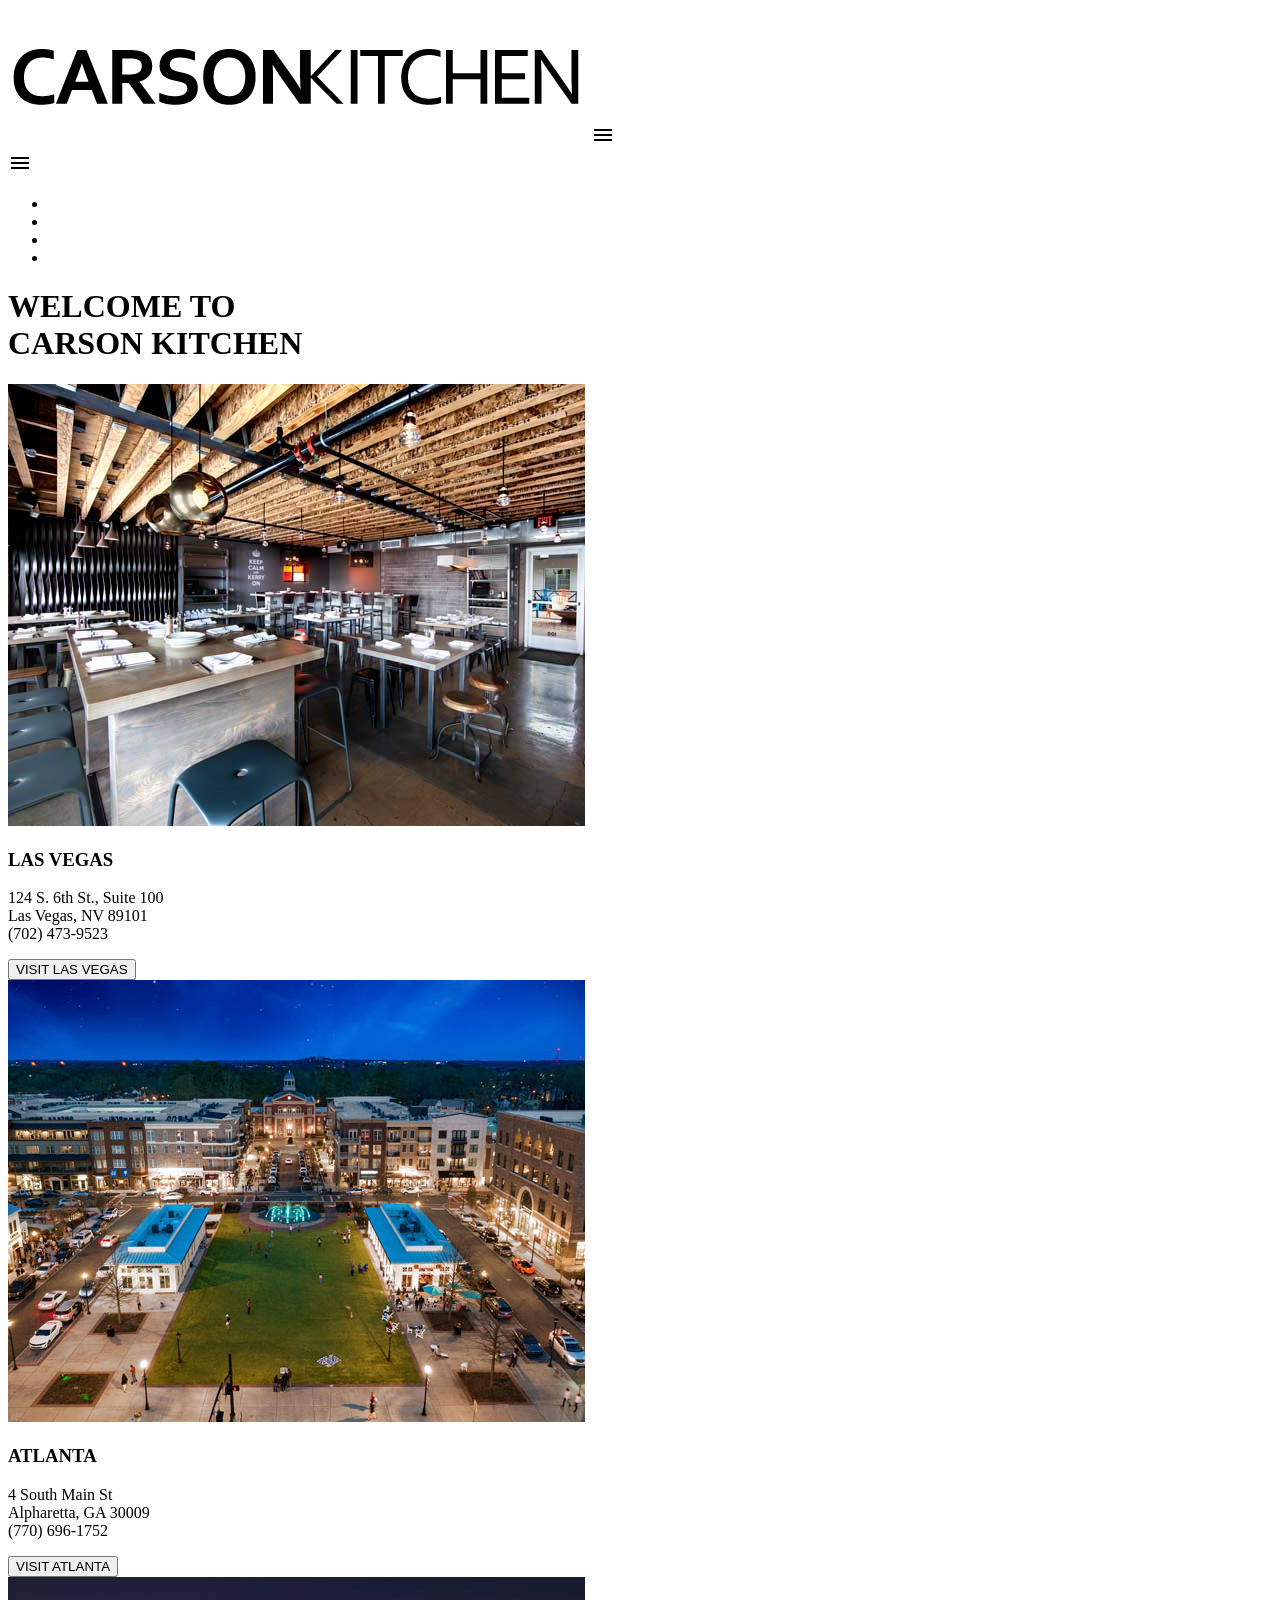
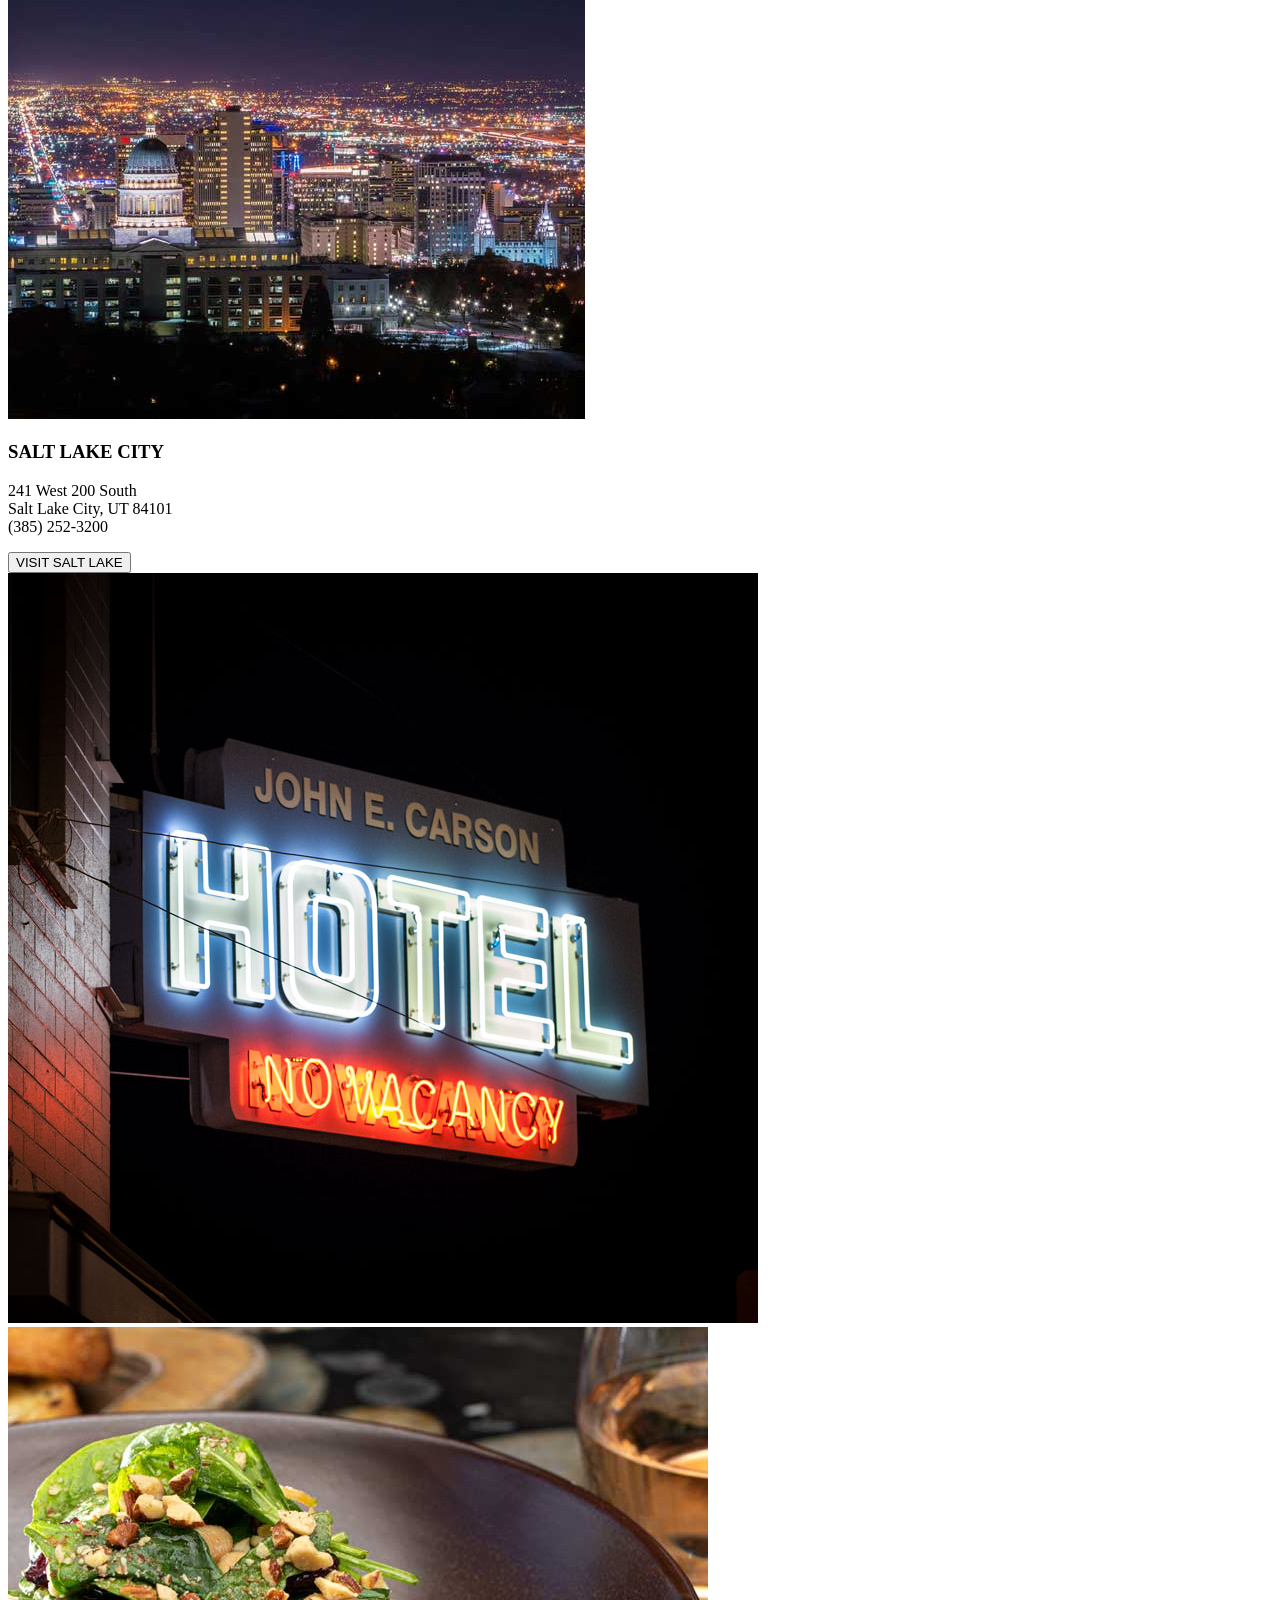
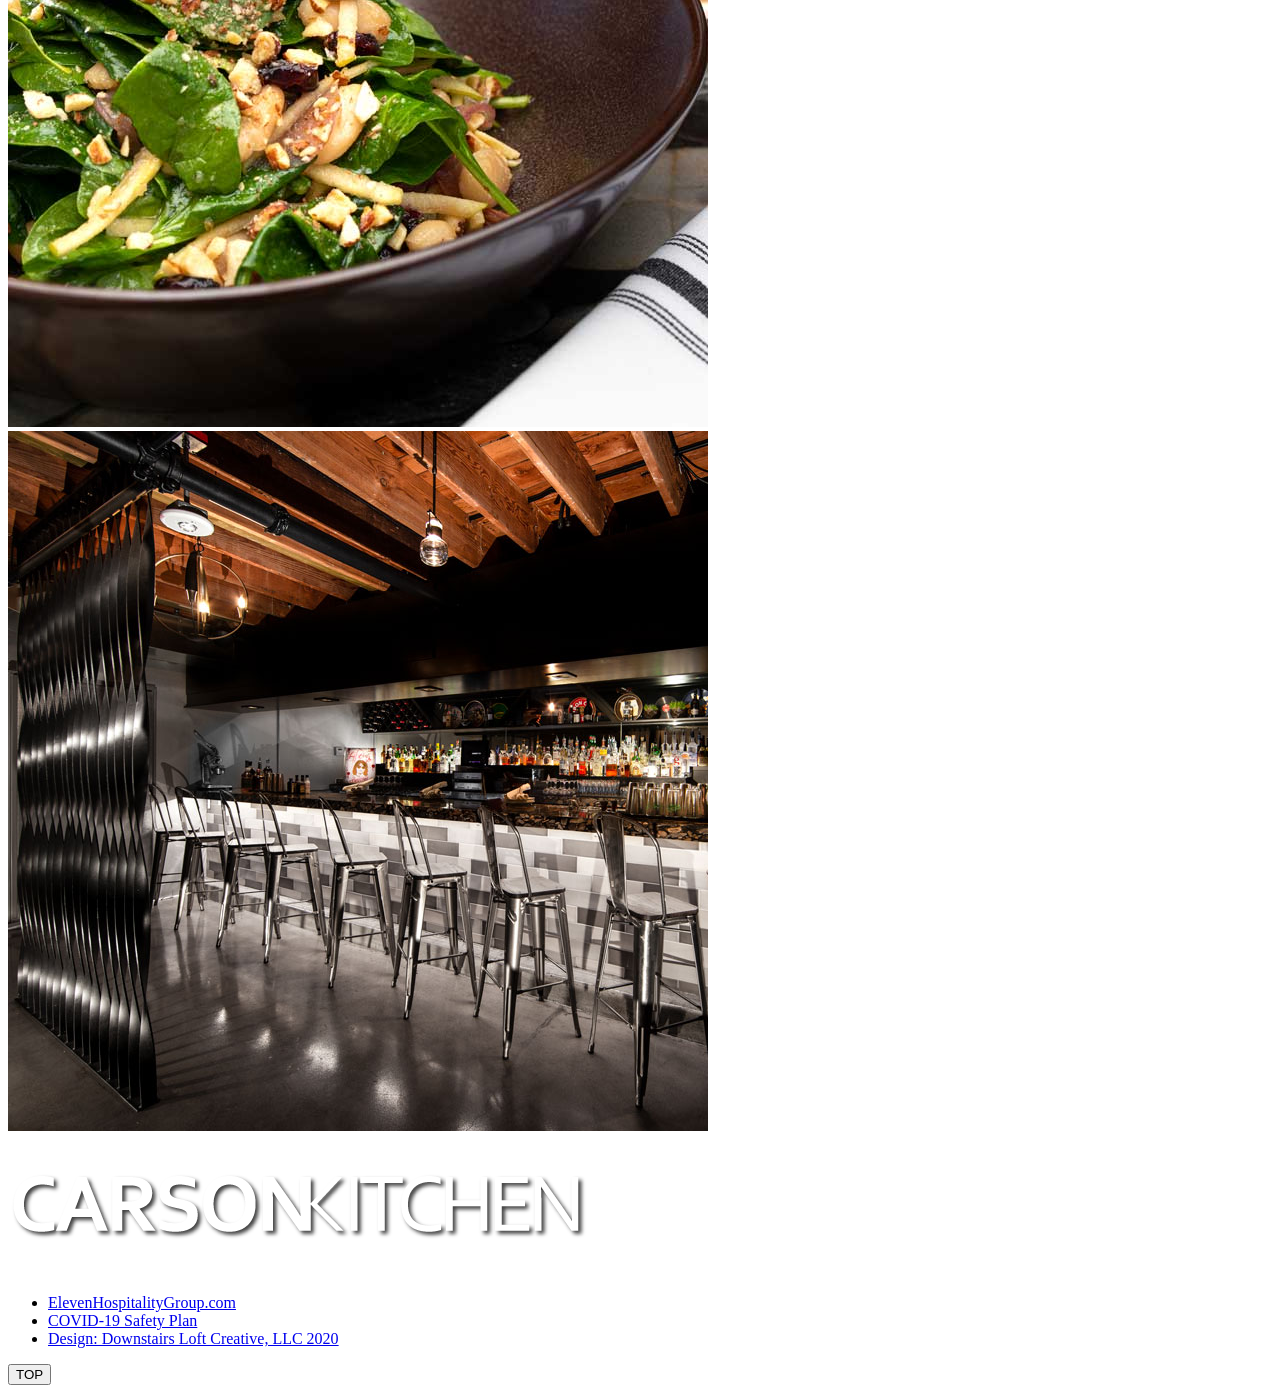
<file: docs/index.html>
<!DOCTYPE html>
<html lang="en">
<head>
  <meta charset="UTF-8">
  <meta http-equiv="X-UA-Compatible" content="IE=edge">
  <meta name="viewport" content="width=device-width, initial-scale=1.0">
  <link href="style.css" rel="stylesheet" type="text/css" />
  <title>Carson Kitchen</title>
</head>
<body>
  <div class="main-container">
  <div class="navbar">
    <div class="container">

    <a  href="#"> <img class="logo" src="image/logo-dark.png" alt="logo-dark"></a>

    <img  id="mobile-alt" class="mobil-menu" src="image/menu.svg" alt="Open Navcation">

    <nav>

      <img  id="mobile-exit" class="mobil-menu" src="image/menu.svg" alt="exit Navcation">
      
      <ul class="nav-ul">         
        <li class="nav-li"><a href="#">LAS VEGAS</a></li>
        <li><a href="#">ATLANTA</a></li>
        <li><a href="#">SALT LAKE CITY</a></li>
        <li><a href="#">GIFT CARDS</a></li> 
      </ul>  
    </nav>

  </div>

  </div>

  <div class="secontnav">
    <h1>
      WELCOME TO <br>CARSON KITCHEN
    </h1>
  </div>

    <!-- Carson Kitchen Card -->

    <div class="card">
      <!-- Carson Kitchen Card-LAS VEGAS-->
        <div class="card_ck_lv">
          <div class="ck_lv_img">
              <img src="image/ck_las.jpg">
          </div>
          <div class="ck_lv_title">
            <h3>LAS VEGAS</h3>
          </div>
          <div class="ck_lv_para">
            <p>124 S. 6th St., Suite 100 <br>
              Las Vegas, NV 89101<br>
              (702) 473-9523</p>
              <a><button>VISIT LAS VEGAS</button></a>
          </div>
      <!-- Carson Kitchen Card-ATLANTA -->
          <div class="card_ck_at">
            <div class="ck_at_img">
                <img src="image/ck_atl.jpg">
            </div>
            <div class="ck_at_title">
              <h3>ATLANTA</h3>
            </div>
            <div class="ck_at_para">
              <p>4 South Main St<br>
                Alpharetta, GA 30009<br>
                (770) 696-1752</p>
                <a><button>VISIT ATLANTA</button></a>
            </div>
      <!-- Carson Kitchen Card-SALT LAKE CITY -->
          <div class="card_ck_slc">
            <div class="ck_slc_img">
                <img src="image/ck_slc.jpg">
            </div>
            <div class="ck_slc_title">
              <h3>SALT LAKE CITY</h3>
            </div>
            <div class="ck_slc_para">
              <p>241 West 200 South<br>
                Salt Lake City, UT 84101<br>
                (385) 252-3200</p>
                <a><button>VISIT SALT LAKE</button></a>
            </div>
      </div>
    
    </div>
    <div class="image">
      <div><img src="image/john_e_carson_hotel_tn.jpg"></div>
      <div><img src="image/warm_spinach_salad_credit_chris_wessling_tn.jpg"></div>
      <div><img src="image/carson_kitchen_bar_chris_wessling_tn.jpg"></div>

    </div>

  
  <footer>
    <img class="logo" src="image/logo-light.png" alt="logo-light">
    <ul>
      <li><a href="#">ElevenHospitalityGroup.com</a></li>
      <li><a href="#">COVID-19 Safety Plan</a></li>
      <li><a href="#">Design: Downstairs Loft Creative, LLC 2020</a></li> 
    </ul> 
    <a href="#"><button>TOP</button></a>
  </footer>
</div>
</body>
</html>
</file>
<file: docs/style.css>
@import url('https://fonts.googleapis.com/css2?family=Raleway&display=swap');

.main-cont
.navbar {
  min-height: 10%;
  background-color: #9e9e9e;
  padding: 1em;
  }

  .navbar .logo {
    text-decoration: none;
    color:  #ffffff;
    size: 10px;
    
  }
  .navbar a {
    color:  #ffffff;
 
    }

    nav {
      list-style-type: none;
      text-decoration: none;
    }
    .card {
      display: flex;
      
    }
</file>
